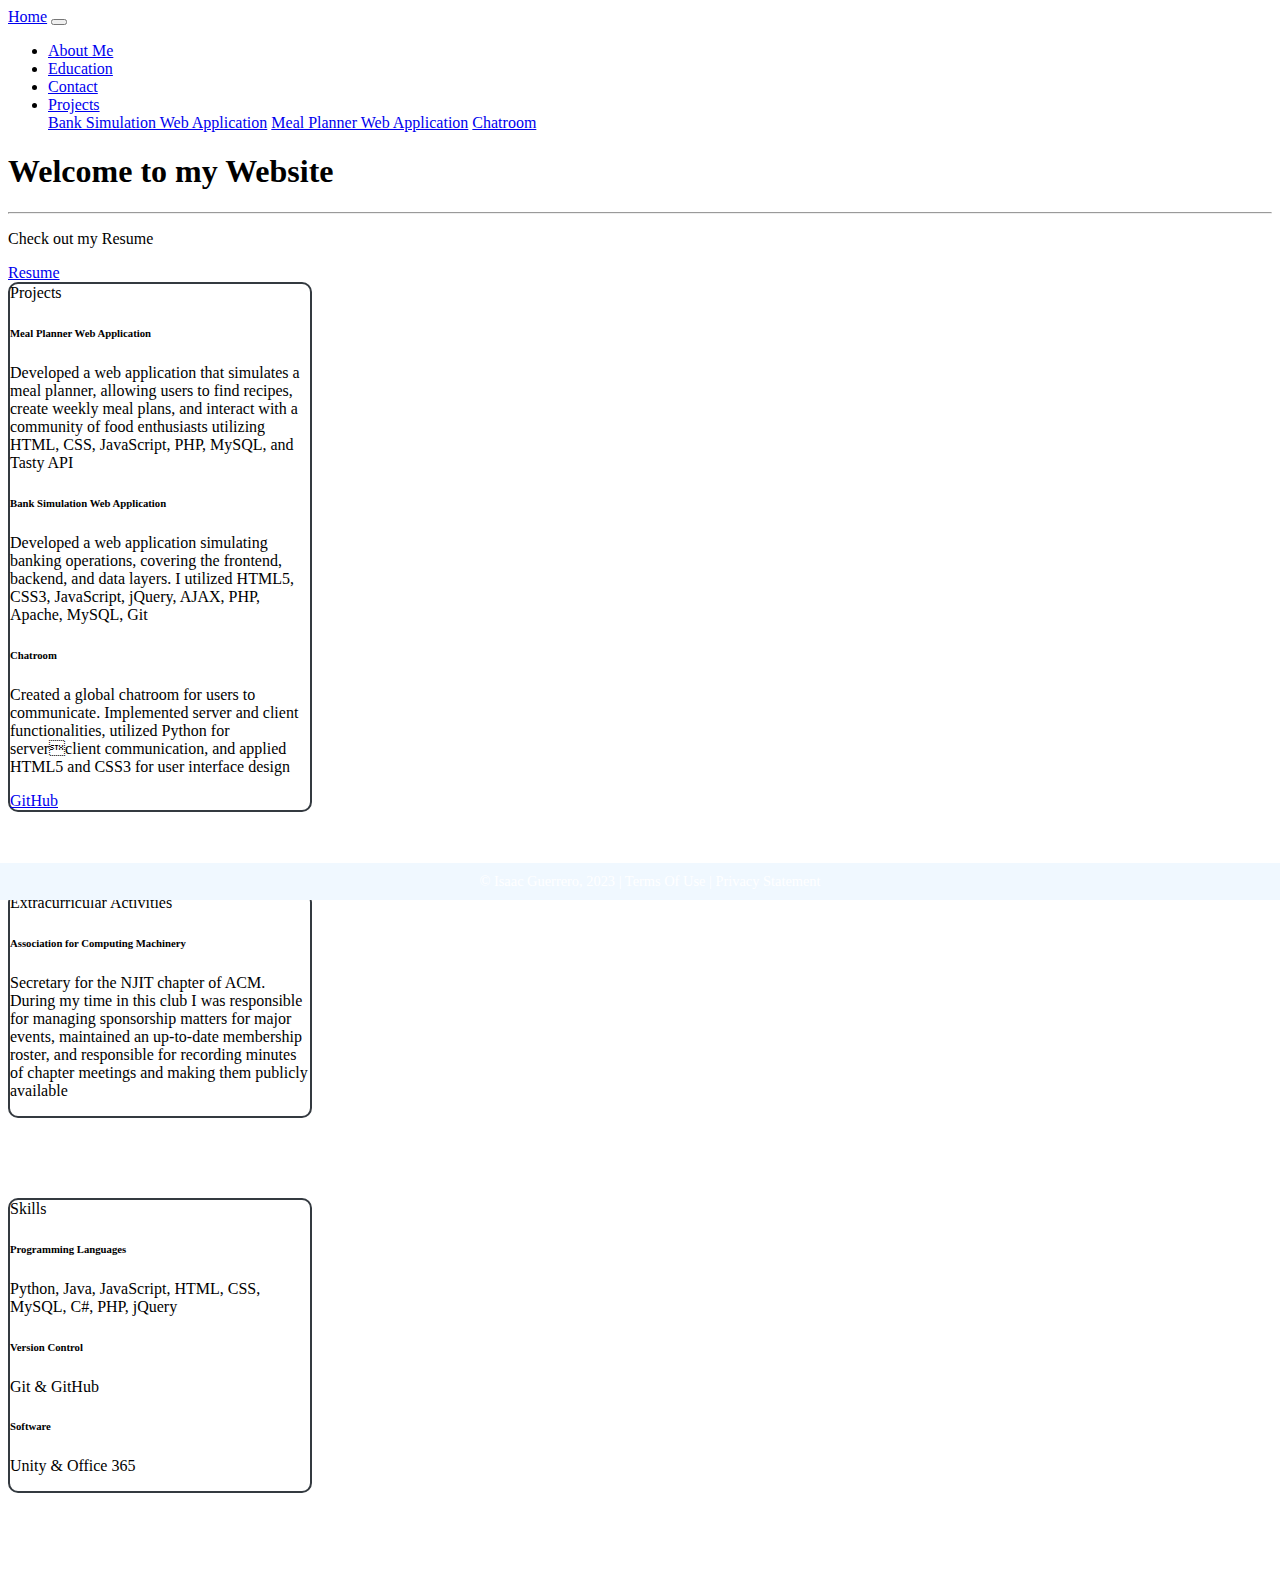
<file: index.html>
<!-- DEVELOPER: Isaac Guerrero, IS117-003, Fall 2023 -->


<!DOCTYPE html>
<html lang="en">
<head>
    <meta charset="UTF-8">
    <title>Isaac Guerrero Website</title>
    <!-- CSS only -->
    <link href="https://cdn.jsdelivr.net/npm/bootstrap@5.0.2/dist/css/bootstrap.min.css"
          rel="stylesheet"
          integrity="sha384-EVSTQN3/azprG1Anm3QDgpJLIm9Nao0Yz1ztcQTwFspd3yD65VohhpuuCOmLASjC"
          crossorigin="anonymous">
    <link href="css/main.css" rel="stylesheet">
</head>
<body>
<div class="container-fluid">
    <div class="row">
        <nav class="navbar navbar-expand-md
                    justify-content-start
                    bg-dark navbar-dark
                    col-12">
            <!-- Brand -->
            <a class="navbar-brand" href="index.html">Home</a>
            <!-- Responsive Button for the smaller menu -->
            <button class="navbar-toggler" type="button"
                    data-bs-toggle="collapse" data-bs-target="#collapsibleNavbar">
                <span class="navbar-toggler-icon"></span>
            </button>
            <div class="collapse navbar-collapse" id="collapsibleNavbar">
                <ul class="navbar-nav">
                    <!-- Links -->
                    <li class="nav-item">
                        <a class="nav-link" href="aboutme.html">About Me</a>
                    </li>
                    <li class="nav-item">
                        <a class="nav-link" href="education.html">Education</a>
                    </li>
                    <li class="nav-item">
                        <a class="nav-link" href="contact.html">Contact</a>
                    </li>

                    <!-- Dropdown -->
                    <li class="nav-item dropdown">
                        <a class="nav-link dropdown-toggle" href="#" id="navbardrop"
                           data-toggle="dropdown" role="button" data-bs-toggle="dropdown" aria-expanded="false">
                            Projects
                        </a>
                        <div class="dropdown-menu">
                            <a class="dropdown-item" href="Projects/banksim.html">Bank Simulation Web Application</a>
                            <a class="dropdown-item" href="Projects/chatroom.html">Meal Planner Web Application</a>
                            <a class="dropdown-item" href="Projects/mealplan.html">Chatroom</a>
                        </div>
                    </li>
                </ul>
            </div>
        </nav>
    </div>

    <div class="container-fluid text-light p-1">
        <div class="container bg-dark p-5 rounded">
            <h1 class="display-4">Welcome to my Website</h1>
            <hr>
            <p>Check out my Resume</p>
            <a href="images/IsaacGuerreroResumeLong.pdf" class="btn btn-primary">Resume</a>
        </div>
    </div>
    <div class="row">


        <!-- First Card -->
        <div class="col-sm-4 mt-3">
            <div class="card card-custom" style="width: 300px;">
                <div class="card-header">Projects</div>
                <div class="card-body">
                    <h6 class="card-title">Meal Planner Web Application</h6>
                    <p class="card-text">Developed a web application that simulates a meal planner, allowing users to find recipes, create weekly meal plans, and interact
with a community of food enthusiasts utilizing  HTML, CSS, JavaScript, PHP, MySQL, and Tasty API</p>
                    <h6 class="card-title">Bank Simulation Web Application</h6>
                    <p class="card-text">Developed a web application simulating banking operations, covering the frontend, backend, and data layers. I utilized HTML5, CSS3, JavaScript, jQuery, AJAX, PHP, Apache, MySQL, Git</p>
                    <h6 class="card-title">Chatroom</h6>
                    <p class="card-text">Created a global chatroom for users to communicate. Implemented server and client functionalities, utilized Python for serverclient communication, and applied HTML5 and CSS3 for user interface design</p>
                    <a href="https://github.com/Isaag1" class="btn btn-primary">GitHub</a>
                </div>
            </div>
        </div>

        <!-- Second Card -->
        <div class="col-sm-4 mt-3">
            <div class="card card-custom" style="width: 300px;">
                <div class="card-header">Extracurricular Activities</div>
                <div class="card-body">
                    <h6 class="card-title">Association for Computing Machinery </h6>
                    <p class="card-text">Secretary for the NJIT chapter of ACM.
                        During my time in this club I was responsible for managing sponsorship matters for major events, maintained an up-to-date membership roster,
                        and responsible for recording minutes of chapter meetings and making them publicly available</p>
                </div>
            </div>
        </div>

        <!-- Third Card -->
        <div class="col-sm-4 mt-3">
            <div class="card card-custom" style="width: 300px;">
                <div class="card-header">Skills</div>
                <div class="card-body">
                    <h6 class="card-title">Programming Languages</h6>
                    <p class="card-text">Python, Java, JavaScript, HTML, CSS, MySQL, C#, PHP, jQuery</p>
                    <h6 class="card-title">Version Control</h6>
                    <p class="card-text">Git & GitHub</p>
                    <h6 class="card-title">Software</h6>
                    <p class="card-text">Unity & Office 365</p>
                </div>
            </div>
        </div>
    </div>

    <footer class="footer page-footer font-small ">
        <div class="container">
            <div class="row">
                <span class="text-muted">&copy; Isaac Guerrero, 2023 |  Terms Of Use  |  Privacy Statement</span>
            </div>
        </div>
    </footer>
</div>

<!-- Javascript Bundle with Popper -->
<script src="https://cdn.jsdelivr.net/npm/bootstrap@5.0.2/dist/js/bootstrap.bundle.min.js"
        integrity="sha384-MrcW6ZMFYlzcLA8Nl+NtUVF0sA7MsXsP1UyJoMp4YLEuNSfAP+JcXn/tWtIaxVXM"
        crossorigin="anonymous">
</script>

</body>
</html>
</file>
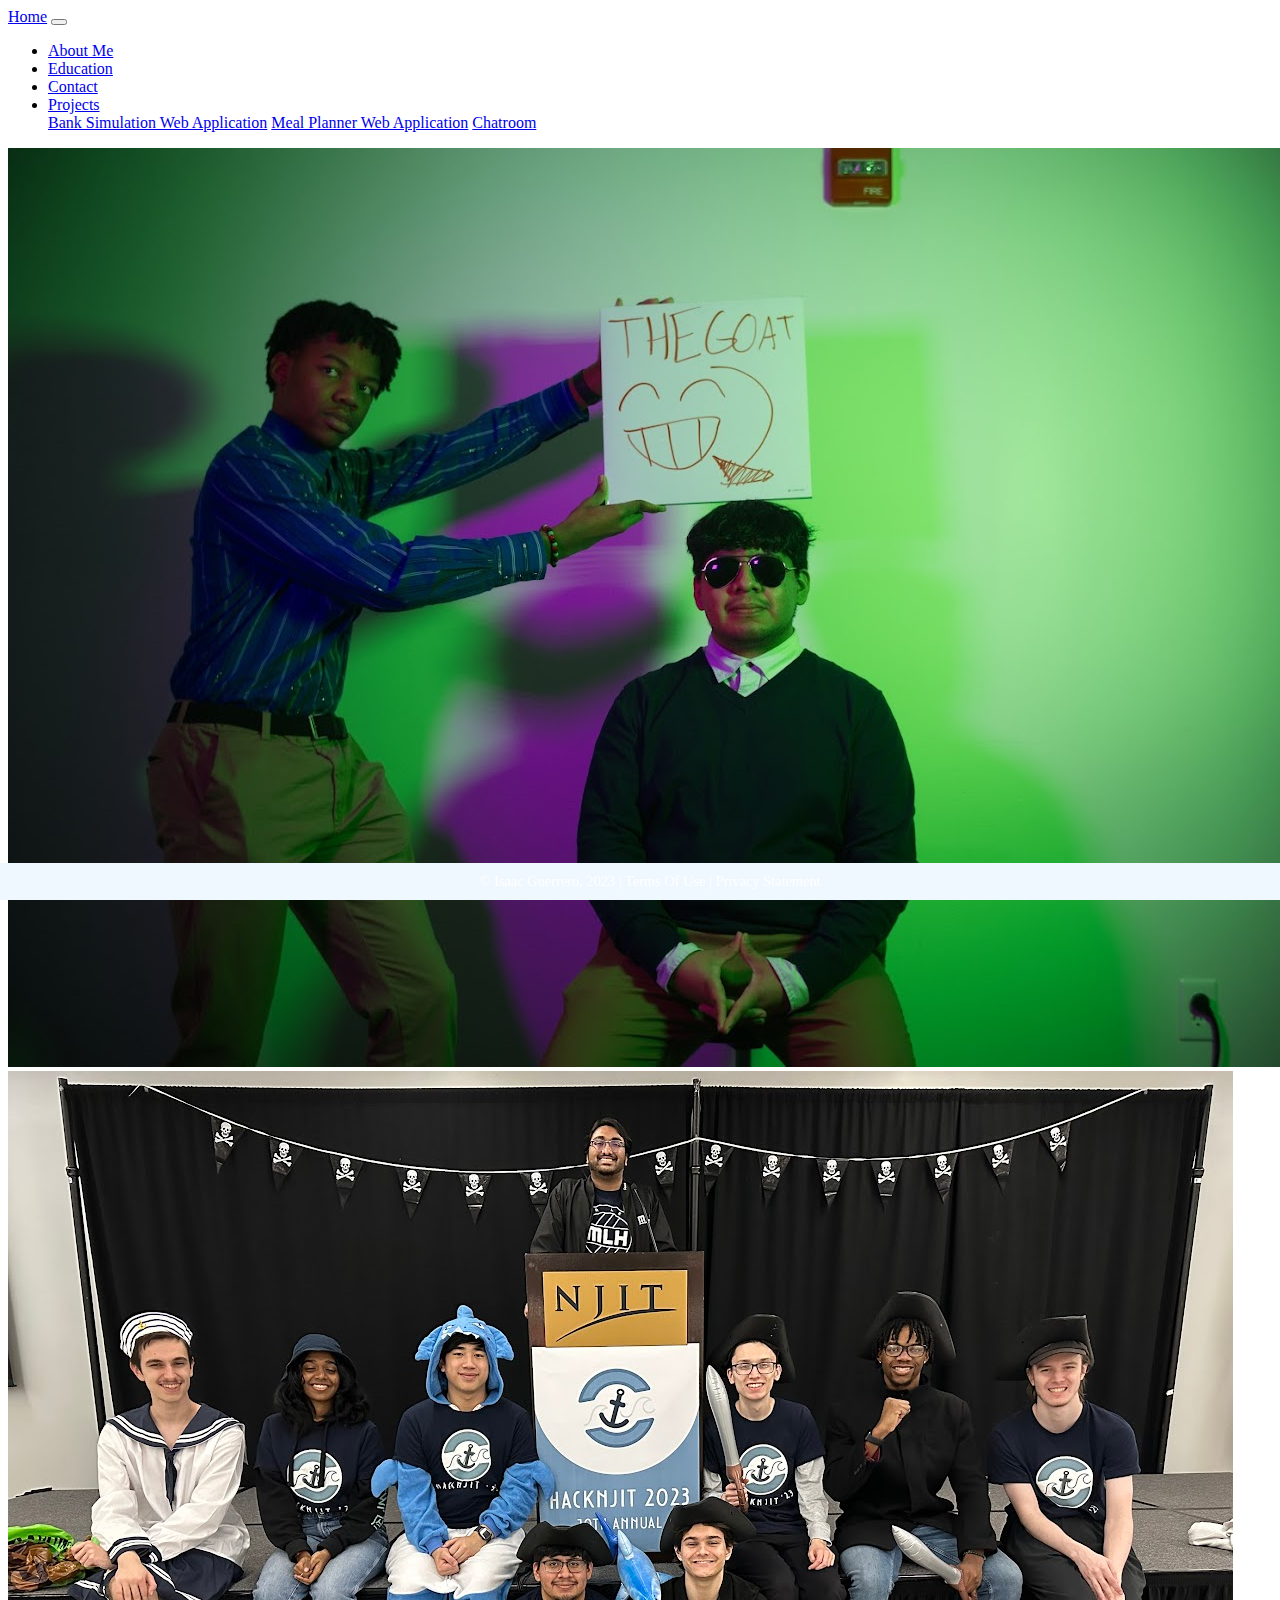
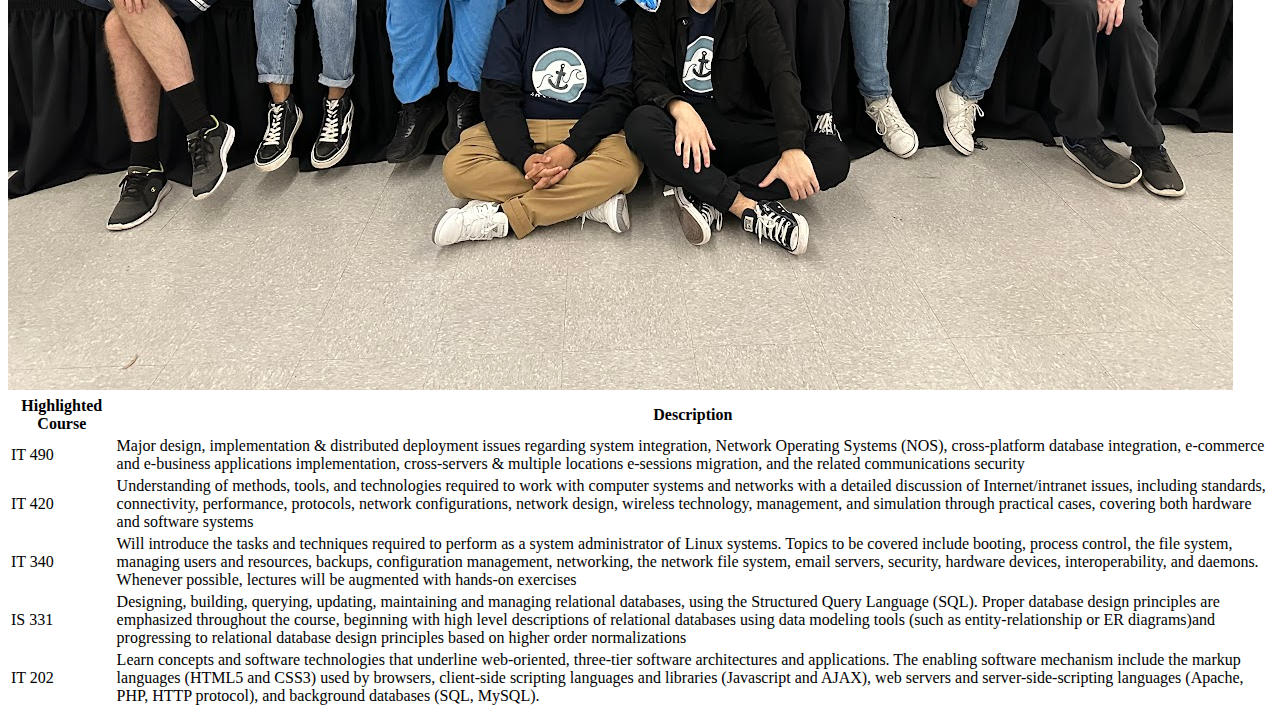
<file: education.html>
<!-- DEVELOPER: Isaac Guerrero, IS117-003, Fall 2023 -->

<!DOCTYPE html>
<html lang="en">

<head>
    <meta charset="UTF-8">
    <title>Isaac Guerrero Website</title>
    <!-- CSS only -->
    <link href="https://cdn.jsdelivr.net/npm/bootstrap@5.0.2/dist/css/bootstrap.min.css" rel="stylesheet"
          integrity="sha384-EVSTQN3/azprG1Anm3QDgpJLIm9Nao0Yz1ztcQTwFspd3yD65VohhpuuCOmLASjC" crossorigin="anonymous">
    <link href="css/main.css" rel="stylesheet">

</head>

<body>
<div class="container-fluid">
    <div class="row">
        <!-- Navbar -->
        <nav class="navbar navbar-expand-md justify-content-start bg-dark navbar-dark col-12">
            <a class="navbar-brand" href="index.html">Home</a>
            <button class="navbar-toggler" type="button" data-bs-toggle="collapse"
                    data-bs-target="#collapsibleNavbar">
                <span class="navbar-toggler-icon"></span>
            </button>
            <div class="collapse navbar-collapse" id="collapsibleNavbar">
                <ul class="navbar-nav">
                    <li class="nav-item">
                        <a class="nav-link" href="aboutme.html">About Me</a>
                    </li>
                    <li class="nav-item">
                        <a class="nav-link" href="education.html">Education</a>
                    </li>
                    <li class="nav-item">
                        <a class="nav-link" href="contact.html">Contact</a>
                    </li>
                    <li class="nav-item dropdown">
                        <a class="nav-link dropdown-toggle" href="#" id="navbardrop" data-toggle="dropdown"
                           role="button" data-bs-toggle="dropdown" aria-expanded="false">
                            Projects
                        </a>
                        <div class="dropdown-menu">
                            <a class="dropdown-item" href="Projects/banksim.html">Bank Simulation Web Application</a>
                            <a class="dropdown-item" href="Projects/chatroom.html">Meal Planner Web Application</a>
                            <a class="dropdown-item" href="Projects/mealplan.html">Chatroom</a>
                        </div>
                    </li>
                </ul>
            </div>
        </nav>

        <div class="container mt-4">
            <div class="row">
                <!-- Photo Collage -->
                <div class="col-md-6">
                    <div id="photoSlider" class="carousel slide" data-bs-ride="carousel">
                        <div class="carousel-inner">
                            <div class="carousel-item active">
                                <img src="images/acm.jpg" class="d-block w-100" alt="Image 1">
                            </div>
                            <div class="carousel-item">
                                <img src="images/jctf.JPG" class="d-block w-100" alt="Image 2">
                            </div>
                            <!-- Add more slides as needed -->
                        </div>
                    </div>
                </div>

                <!-- Education Table -->
                <div class="col-md-6">
                    <table class="table">
                        <thead>
                        <tr>
                            <th scope="col">Highlighted Course</th>
                            <th scope="col">Description</th>
                        </tr>
                        </thead>
                        <tbody>
                        <tr>
                            <td>IT 490</td>
                            <td>Major design, implementation & distributed deployment issues regarding system integration, Network Operating Systems (NOS), cross-platform database integration, e-commerce and e-business applications implementation, cross-servers & multiple locations e-sessions migration, and the related communications security</td>
                        </tr>
                        <tr>
                            <td>IT 420</td>
                            <td>Understanding of methods, tools, and technologies required to work with computer systems and networks with a detailed discussion of Internet/intranet issues, including standards, connectivity, performance, protocols, network configurations, network design, wireless technology, management, and simulation through practical cases, covering both hardware and software systems</td>
                        </tr>
                        <tr>
                            <td>IT 340</td>
                            <td>Will introduce the tasks and techniques required to perform as a system administrator of Linux systems. Topics to be covered include booting, process control, the file system, managing users and resources, backups, configuration management, networking, the network file system, email servers, security, hardware devices, interoperability, and daemons. Whenever possible, lectures will be augmented with hands-on exercises</td>
                        </tr>
                        <tr>
                            <td>IS 331</td>
                            <td>Designing, building, querying, updating, maintaining and managing relational databases, using the Structured Query Language (SQL). Proper database design principles are emphasized throughout the course, beginning with high level descriptions of relational databases using data modeling tools (such as entity-relationship or ER diagrams)and progressing to relational database design principles based on higher order normalizations</td>
                        </tr>
                        <tr>
                            <td>IT 202</td>
                            <td>Learn concepts and software technologies that underline web-oriented, three-tier software architectures and applications. The enabling software mechanism include the markup languages (HTML5 and CSS3) used by browsers, client-side scripting languages and libraries (Javascript and AJAX), web servers and server-side-scripting languages (Apache, PHP, HTTP protocol), and background databases (SQL, MySQL).</td>
                        </tr>
                        </tbody>
                    </table>
                </div>
            </div>
        </div>

        <!-- Footer -->
        <footer class="footer page-footer font-small ">
            <div class="container">
                <div class="row">
                    <span class="text-muted">&copy; Isaac Guerrero, 2023 | Terms Of Use | Privacy Statement</span>
                </div>
            </div>
        </footer>
    </div>

    <!-- Javascript Bundle with Popper -->
    <script src="https://cdn.jsdelivr.net/npm/bootstrap@5.0.2/dist/js/bootstrap.bundle.min.js"
            integrity="sha384-MrcW6ZMFYlzcLA8Nl+NtUVF0sA7MsXsP1UyJoMp4YLEuNSfAP+JcXn/tWtIaxVXM" crossorigin="anonymous">
    </script>
</div>
</body>

</html>
</file>
<file: css/main.css>
/*DEVELOPER: Isaac Guerrero, IS117-003, Semester, 2023 */


.footer {
    position: fixed;
    left: 0;
    bottom: 0;
    width: 100%;
    background-color: aliceblue;
    color: white;
    text-align: center;
    padding: 10px;
    font-size: 0.9rem;
}
.col-sm-4 {
    flex: 0 0 400px; /* Set a fixed width for the columns */
}

.row {
    justify-content: center; /* Center the columns horizontally */

}

.card-custom {
    border: 2px solid #343a40; /* Border color and thickness */
    border-radius: 10px; /* Border radius for rounded corners */
    margin-bottom: 80px; /* Margin to separate cards */
}
.about-me-text {
    max-width: 600px; /* Adjust values as needed */
    margin: 0 auto;   /* Centers content */
    margin-left: 80px;
}

.img-fluid {
    max-width: 100%;
    height: auto;      /* Maintain aspect ratio */
}
</file>
